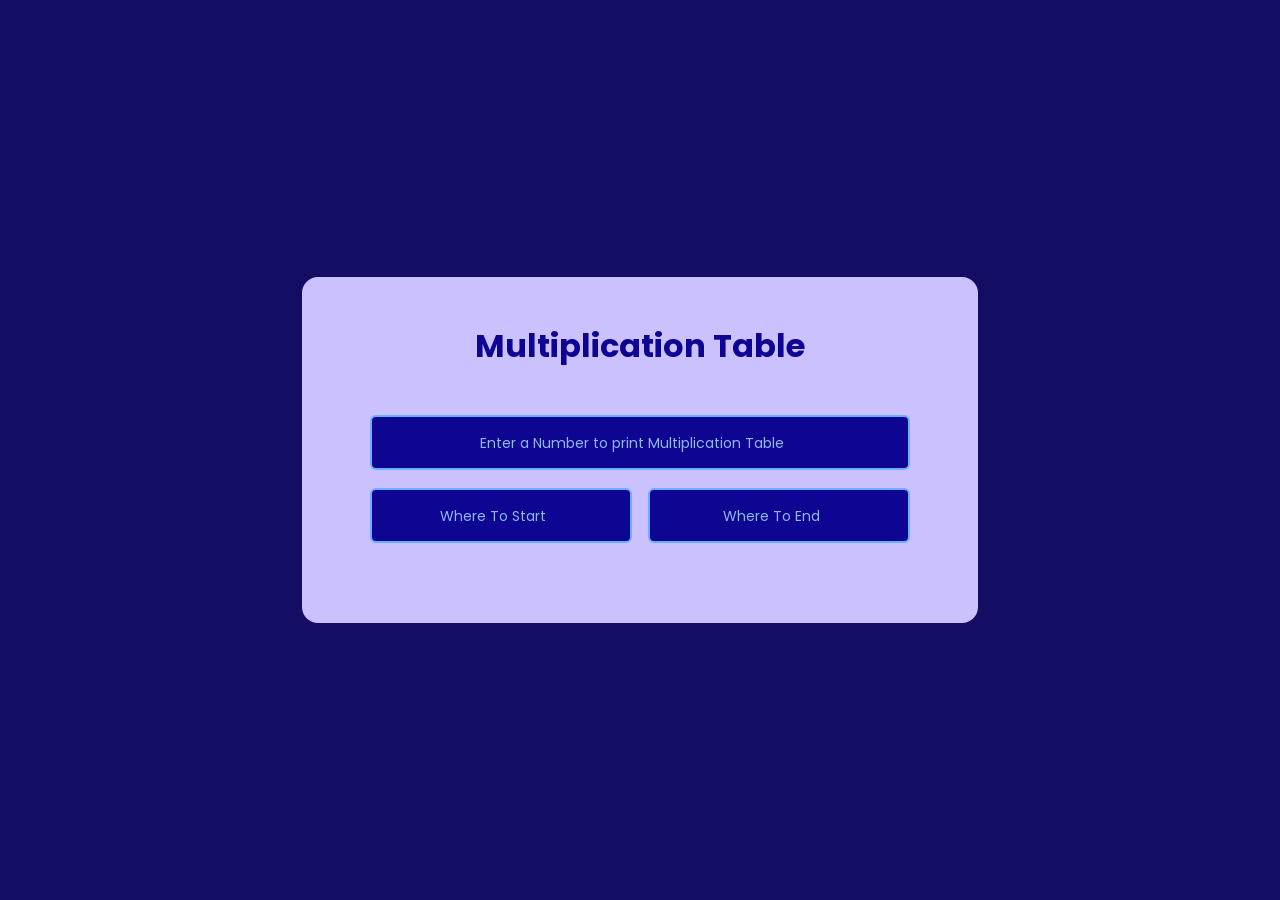
<file: 16. Print Multiplication Table By DOM - SMIT/smit.html>
<!doctype html>
<html lang="en">
  <head>
    <meta charset="UTF-8" />
    <meta name="viewport" content="width=device-width, initial-scale=1.0" />
    <title>Document</title>
    <link rel="stylesheet" href="smit.css" />
  </head>
  <body>
    <!-- box -->
    <div id="box">
      <!-- title -->
      <h1 id="title">Multiplication Table</h1>

      <!-- takes input from the user -->

      <form onsubmit="printTable(event)">
        <div id="user-input-box">
          <label for="user-input">
            <input
              type="number"
              id="user-input"
              placeholder="Enter a Number to print Multiplication Table"
              required
            />
          </label>
        </div>

        <br />

        <div id="range">
          <div id="start-input-value" class="range">
            <label for="starting-value">
              <input
                type="number"
                id="starting-value"
                placeholder="Where To Start"
                required
              />
            </label>
          </div>

          <div id="end-input-value" class="range">
            <label for="ending-value">
              <input
                type="number"
                id="ending-value"
                placeholder="Where To End"
                required
              />
            </label>
          </div>
        </div>

        <br />

        <button type="submit" style="display: none"></button>
      </form>

      <!-- print table here -->

      <p id="table-content"></p>
    </div>
    <script src="smit.js"></script>
  </body>
</html>
</file>
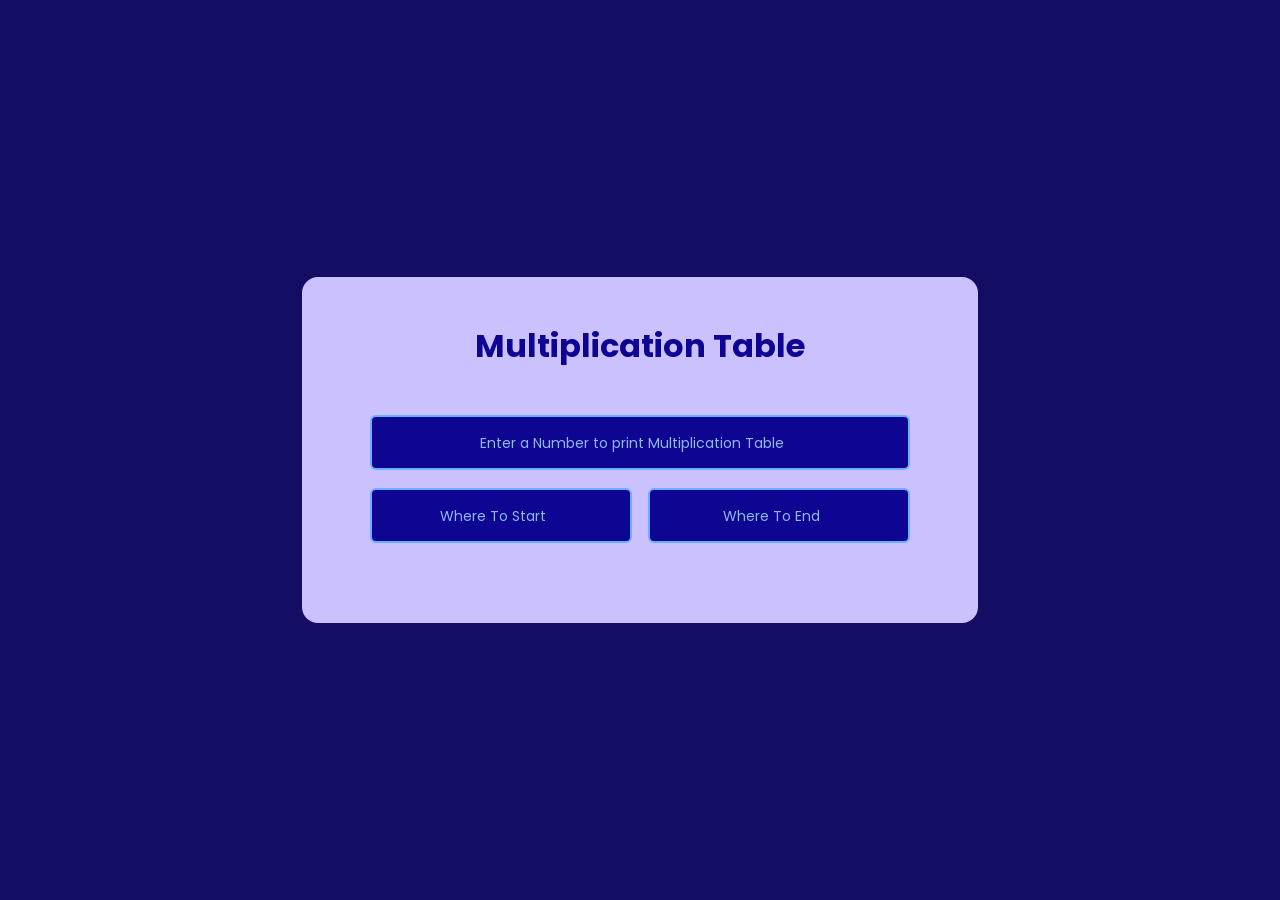
<file: Other Practise/main.html>
<!doctype html>
<html lang="en">
  <head>
    <meta charset="UTF-8" />
    <meta name="viewport" content="width=device-width, initial-scale=1.0" />
    <title>Document</title>
    <link rel="stylesheet" href="main.css" />
  </head>
  <body>
    <!-- box -->
    <div id="box">
      <!-- title -->
      <h1 id="title">Multiplication Table</h1>

      <!-- takes input from the user -->

      <form onsubmit="printTable(event)">
        <div id="user-input-box">
          <label for="user-input">
            <input
              type="number"
              id="user-input"
              placeholder="Enter a Number to print Multiplication Table"
              required
            />
          </label>
        </div>

        <br />

        <div id="range">
          <div id="start-input-value" class="range">
            <label for="starting-value">
              <input
                type="number"
                id="starting-value"
                placeholder="Where To Start"
                required
              />
            </label>
          </div>

          <div id="end-input-value" class="range">
            <label for="ending-value">
              <input
                type="number"
                id="ending-value"
                placeholder="Where To End"
                required
              />
            </label>
          </div>
        </div>

        <br />

        <button type="submit" style="display: none"></button>
      </form>

      <!-- print table here -->

      <p id="table-content"></p>
    </div>
    <script src="main.js"></script>
  </body>
</html>
</file>
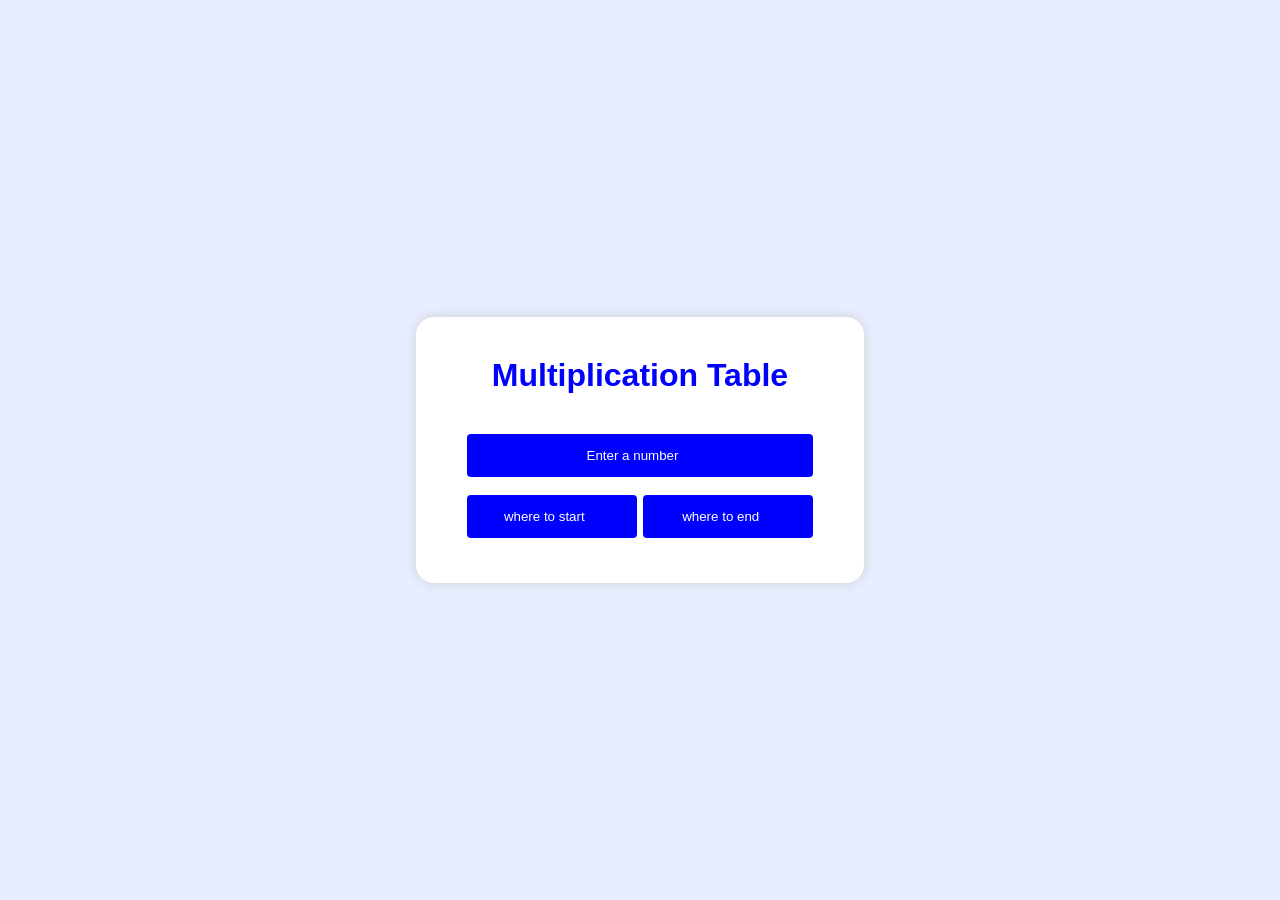
<file: Other Practise/table2.html>
<!doctype html>
<html lang="en">
  <head>
    <meta charset="UTF-8" />
    <meta name="viewport" content="width=device-width, initial-scale=1.0" />
    <title>Document</title>
    <link rel="stylesheet" href="table2.css" />
  </head>
  <body>
    <div id="box">
      <h1>Multiplication Table</h1>

      <form onsubmit="show(event)">
        <input type="number" id="number" placeholder="Enter a number" />
        <br />
        <br />

        <div id="range">
          <input
            type="number"
            id="start"
            class="range"
            placeholder="where to start"
          />
          <input
            type="number"
            id="end"
            class="range"
            placeholder="where to end"
          />
        </div>
        <!-- <br /> -->
        <button type="submit">submit</button>
      </form>

      <p></p>
    </div>
    <script src="table2.js"></script>
  </body>
</html>
</file>
<file: 16. Print Multiplication Table By DOM - SMIT/smit.css>
@import url("https://fonts.googleapis.com/css2?family=Poppins:wght@400;500;600;700&display=swap");

* {
  margin: 0;
  padding: 0;
  box-sizing: border-box;
  font-family: "Poppins", sans-serif;
}

html,
body {
  width: 100%;
  min-height: 100vh;
}

body {
  display: flex;
  justify-content: center;
  align-items: center;
  padding: 6%;
  background-color: #130e63;
}

#box {
  border: 1px solid black;
  background-color: rgb(204 193 255);
  border: none;
  outline: none;
  border-radius: 16px;
  width: 60%;
  padding: 4% 0%;
  /* padding-bottom: 2%; */
  display: flex;
  flex-direction: column;
  justify-content: center;
  align-items: center;

  box-sizing: border-box;
}

h1 {
  margin-bottom: 25px;
  color: #0e0692;
}

form {
  width: 100%;
}

#user-input-box {
  width: 100%;
  text-align: center;
}

#user-input,
#starting-value,
#ending-value {
  width: 80%;
  padding: 14px 16px;
  font-size: 15px;
  border: 2px solid #6dadff;
  background-color: #0e0692;
  border-radius: 6px;
  text-align: center;
  color: #b4d4ff;
}

#starting-value,
#ending-value {
  width: 262px;
}

#user-input {
  margin-top: 3%;
}

#user-input:focus,
#starting-value:focus,
#ending-value:focus {
  border-color: #38bdf8;
  background-color: #2a52af;
  box-shadow: 0 0 12px rgba(56, 189, 248, 0.4);
}

#user-input::placeholder,
#starting-value::placeholder,
#ending-value::placeholder {
  color: #90b8ef;
  font-weight: 400;
  font-size: 14px;
}

#range {
  width: 80%;
  /* border: 1px solid blue; */
  display: flex;
  justify-content: center;
  align-items: center;
  text-align: center;
  margin: auto auto;
  margin-top: -1%;
  gap: 3%;
}

#table-content {
  color: #0e0692;
  margin-top: 10px;
  font-weight: 600;
}
</file>
<file: Other Practise/main.css>
@import url("https://fonts.googleapis.com/css2?family=Poppins:wght@400;500;600;700&display=swap");

* {
  margin: 0;
  padding: 0;
  box-sizing: border-box;
  font-family: "Poppins", sans-serif;
}

html,
body {
  width: 100%;
  min-height: 100vh;
}

body {
  display: flex;
  justify-content: center;
  align-items: center;
  padding: 6%;
  background-color: #130e63;
}

#box {
  border: 1px solid black;
  background-color: rgb(204 193 255);
  border: none;
  outline: none;
  border-radius: 16px;
  width: 60%;
  padding: 4% 0%;
  /* padding-bottom: 2%; */
  display: flex;
  flex-direction: column;
  justify-content: center;
  align-items: center;

  box-sizing: border-box;
}

h1 {
  margin-bottom: 25px;
  color: #0e0692;
}

form {
  width: 100%;
}

#user-input-box {
  width: 100%;
  text-align: center;
}

#user-input,
#starting-value,
#ending-value {
  width: 80%;
  padding: 14px 16px;
  font-size: 15px;
  border: 2px solid #6dadff;
  background-color: #0e0692;
  border-radius: 6px;
  text-align: center;
  color: #b4d4ff;
}

#starting-value,
#ending-value {
  width: 262px;
}

#user-input {
  margin-top: 3%;
}

#user-input:focus,
#starting-value:focus,
#ending-value:focus {
  border-color: #38bdf8;
  background-color: #2a52af;
  box-shadow: 0 0 12px rgba(56, 189, 248, 0.4);
}

#user-input::placeholder,
#starting-value::placeholder,
#ending-value::placeholder {
  color: #90b8ef;
  font-weight: 400;
  font-size: 14px;
}

#range {
  width: 80%;
  /* border: 1px solid blue; */
  display: flex;
  justify-content: center;
  align-items: center;
  text-align: center;
  margin: auto auto;
  margin-top: -1%;
  gap: 3%;
}

#table-content {
  color: #0e0692;
  margin-top: 10px;
  font-weight: 600;
}
</file>
<file: Other Practise/table2.css>
@import url("https://fonts.googleapis.com/css2?family=Google+Sans+Flex:opsz,wght@6..144,1..1000&family=Outfit:wght@100..900&display=swap");

@import url("https://fonts.googleapis.com/css2?family=Google+Sans+Flex:opsz,wght@6..144,1..1000&family=Outfit:wght@100..900&family=Stack+Sans+Text:wght@200..700&display=swap");

* {
  padding: 0;
  margin: 0;
  box-sizing: border-box;
  color: white;
  /* font-family: "Stack Sans Text", sans-serif; */
  font-family: "Google Sans Flex", sans-serif;
}

html,
body {
  width: 100%;
  min-height: 100vh;
}

body {
  display: flex;
  justify-content: center;
  align-items: center;
  background-color: #dde7ff;
  background-color: #e7eeff;
}
button {
  display: none;
}

#box {
  width: 35%;
  /* border: 2px solid rgb(81, 255, 0); */
  background-color: white;
  border-radius: 18px;
  padding: 40px 40px;
  padding-bottom: 45px;
  display: flex;
  flex-direction: column;
  justify-content: center;
  align-items: center;
  box-shadow: 0px 0px 12px #cecece;
  /* gap: 20px; */
}

h1 {
  color: blue;
  margin-bottom: 40px;
}

form {
  /* border: 1px solid rgb(255, 0, 0); */
  width: 94%;
}

#number,
#start,
#end {
  width: 100%;
  text-align: center;
  padding: 14px;
  background-color: blue;
  border-radius: 4px;
  border: none;
}

#number::placeholder,
#start::placeholder,
#end::placeholder {
  color: white;
  user-select: none;
}

#number:hover,
#start:hover,
#end:hover {
  cursor: pointer;
  color: white;
  background-color: rgb(0, 0, 230);
}

#number:focus,
#start:focus,
#end:focus {
  color: white;
  user-select: none;
}

#range {
  /* border: 1px solid rgb(0, 255, 42); */
  width: 100%;
  display: flex;
  justify-content: space-between;
  align-items: center;
}

#start,
#end {
  width: 49%;
  /* width: 190px; */
}

p {
  /* border: 2px solid blue; */
  background-color: blue;
  width: 94%;
  margin-top: 40px;
  padding: 20px 20px;
  text-align: center;
  /* min-height: 0px; */
  /* overflow: scroll; */
}
</file>
